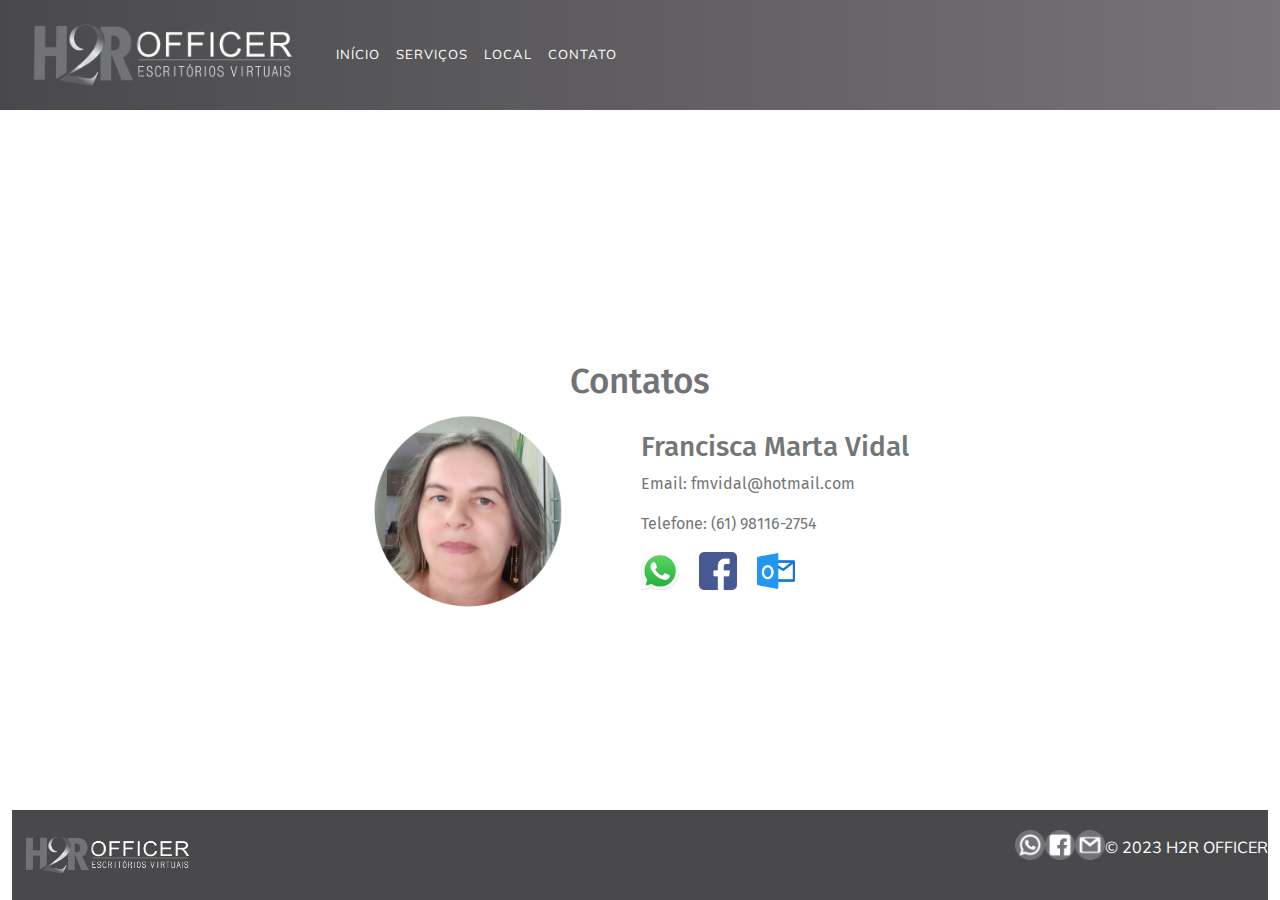
<file: contato.html>
<!doctype html>
<html lang="pt-br">

<head>
    <meta charset="utf-8">
    <meta name="viewport" content="width=device-width, initial-scale=1">
    <title>H2R Officer</title>
    <link href="https://cdn.jsdelivr.net/npm/bootstrap@5.3.0/dist/css/bootstrap.min.css" rel="stylesheet">
    <link rel="stylesheet" href="style.css">
    <script src="script.js"></script>
    <link rel="preconnect" href="https://fonts.googleapis.com">
    <link rel="preconnect" href="https://fonts.gstatic.com" crossorigin>
    <link href="https://fonts.googleapis.com/css2?family=Mulish:wght@200&display=swap" rel="stylesheet">
    <link rel="preconnect" href="https://fonts.googleapis.com">
    <link rel="preconnect" href="https://fonts.gstatic.com" crossorigin>
    <link href="https://fonts.googleapis.com/css2?family=Fira+Sans:wght@500&display=swap" rel="stylesheet">
    <link rel="preconnect" href="https://fonts.googleapis.com">
    <link rel="preconnect" href="https://fonts.gstatic.com" crossorigin>
    <link href="https://fonts.googleapis.com/css2?family=Kanit:wght@300&display=swap" rel="stylesheet">
    <link rel="shortcut icon" href="favicon.ico" type="image/x-icon">
</head>
<body>
        <section id="nav">
            <nav class="navbar navbar-expand-lg navbar-custom">
                <div class="container-fluid" id="nav">
                    <a class="navbar-brand" href="index.html">
                        <img src="/imagens/Logonav-removebg.png" alt="H2R Officer" width="300" height="100%">
                    </a>
                    <button class="navbar-toggler custom-toggler" type="button" data-bs-toggle="collapse"
                        data-bs-target="#navbarNav" aria-controls="navbarNav" aria-expanded="false"
                        aria-label="Toggle navigation">
                        <span class="navbar-toggler-icon custom-icon"></span>
                    </button>
                    <div class="collapse navbar-collapse" id="navbarNav">
                        <ul class="navbar-nav">
                            <li class="nav-item">
                                <a class="nav-link nav-item-custom" aria-current="page" href="index.html">INÍCIO</a>
                            </li>
                            <li class="nav-item">
                                <a class="nav-link nav-item-custom" href="index.html">SERVIÇOS</a>
                            </li>
                            <!-- <li class="nav-item">
                                <a class="nav-link nav-item-custom" href="clientes.html">CLIENTES</a>
                            </li>-->
                            <li class="nav-item">
                                <a class="nav-link nav-item-custom" href="local.html">LOCAL</a>
                            </li>
                            <li class="nav-item">
                                <a class="nav-link nav-item-custom" href="contato.html">CONTATO</a>
                            </li>
                        </ul>
                    </div>
                </div>
            </nav>
        </section>
        <div class="contato">
            <h1 class="title-custom">Contatos</h1>
                <div class="custom-container">
                <img src="imagens/fmv-retrato.png" alt="" width="200px">
                    <div class="informacoes-contato">
                        <h3 class="text-custom4">Francisca Marta Vidal</h3>
                        <p class="text-custom4">Email: fmvidal@hotmail.com</p>
                        <p class="text-custom4">Telefone: (61) 98116-2754</p>
                        <div class="contato-img">
                            <a href="https://wa.me/5561981162754" class="whatsapp">
                                <img src="imagens/whatsapp-contato.png" alt="" width="38px" height="38px">
                            </a>
                            <a href="https://www.facebook.com/H2ROFFICER" class="facebook">
                                <img src="imagens/facebook-contato.png" alt="" width="38px" height="38px">
                            </a>
                            <a href="mailto:fmvidal@hotmail.com" class=outlook">
                                <img src="imagens/outlook.png" alt="" width="38px" height="38px">
                            </a>
                        </div>
                    </div>
                </div>
        </div>
        <div class="container">
            <footer class="footer-custom d-flex">
                <a href="index.html"
                    class="d-flex align-items-center justify-content-begin link-body-emphasis text-decoration-none">
                    <img class="img-custom" src="imagens/Logonav.png" alt="" width="190px" height="50px">
                </a>
              <!-- <ul class="nav col-sm d-flex align-items-left justify-content-start">
                    <li class="nav-item"><a href="index.html" class="nav-link px-2 text-custom">INÍCIO</a></li>
                    <li class="nav-item"><a href="index.html" class="nav-link px-2 text-custom">SERVIÇOS</a></li>
                    <!--<li class="nav-item"><a href="clientes.html" class="nav-link px-2 text-custom">CLIENTES</a></li>
                    <li class="nav-item"><a href="local.html" class="nav-link px-2 text-custom">LOCAL</a></li>
                    <li class="nav-item"><a href="contato.html" class="nav-link px-2 text-custom">CONTATOS</a></li>
                </ul> -->                <div class="social-media col-sm mb-0 mp-0 d-flex align-itens-center justify-content-end">
                    <a href="https://wa.me/5561981162754" class="whatsapp">
                        <img src="imagens/whatsapp btn.png" alt="" width="30px" height="30px">
                    </a>
                    <a href="https://www.facebook.com/H2ROFFICER"> <img src="imagens/facebook.png" alt="" width="30px" height="30px"></a>
                    <a href="mailto:fmvidal@hotmail.com"><img src="imagens/gmail.png" alt="" width="30px" height="30px"></a>
                    <p class="text-custom2">&copy; 2023 H2R OFFICER</p>
                </div>
            </footer>
        </div>
        <script src="https://cdn.jsdelivr.net/npm/bootstrap@5.3.0/dist/js/bootstrap.bundle.min.js"></script>
</body>

</html>
</file>
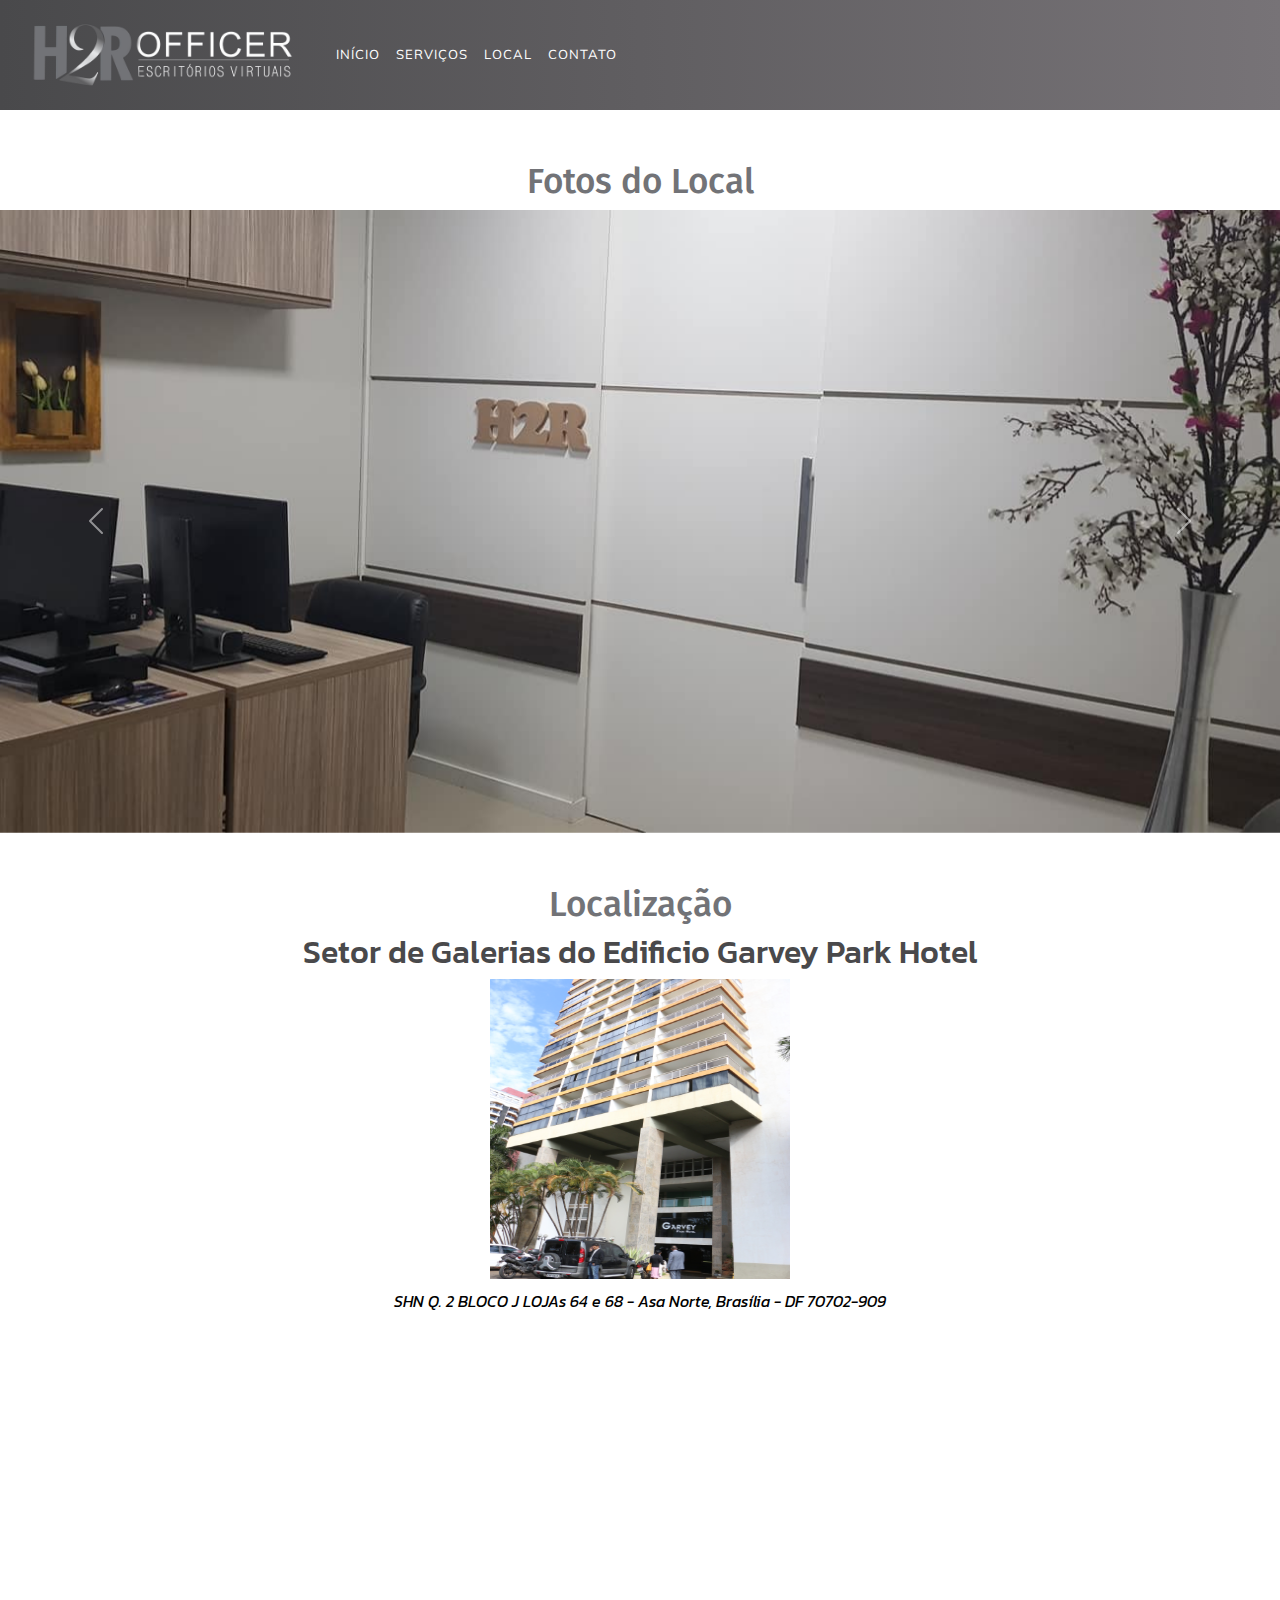
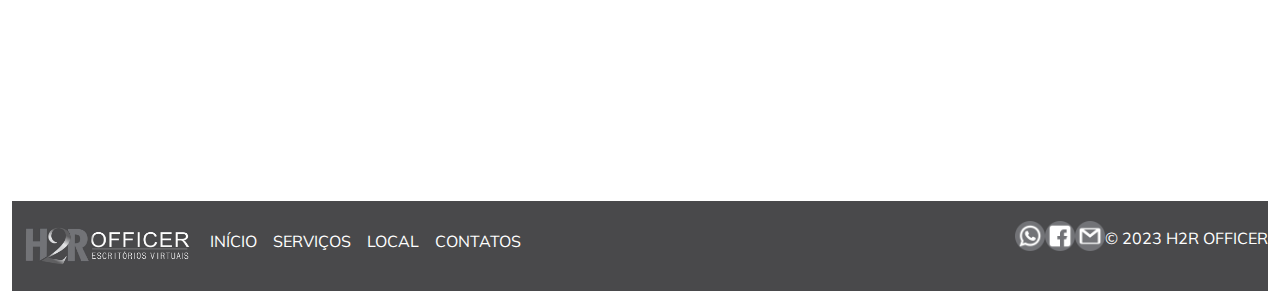
<file: local.html>
<!doctype html>
<html lang="pt-br">

<head>
    <meta charset="utf-8">
    <meta name="viewport" content="width=device-width, initial-scale=1">
    <title>H2R Officer</title>
    <link href="https://cdn.jsdelivr.net/npm/bootstrap@5.3.0/dist/css/bootstrap.min.css" rel="stylesheet">
    <link rel="stylesheet" href="style.css">
    <script src="script.js"></script>
    <link rel="preconnect" href="https://fonts.googleapis.com">
    <link rel="preconnect" href="https://fonts.gstatic.com" crossorigin>
    <link href="https://fonts.googleapis.com/css2?family=Mulish:wght@200&display=swap" rel="stylesheet">
    <link rel="preconnect" href="https://fonts.googleapis.com">
    <link rel="preconnect" href="https://fonts.gstatic.com" crossorigin>
    <link href="https://fonts.googleapis.com/css2?family=Fira+Sans:wght@500&display=swap" rel="stylesheet">
    <link rel="preconnect" href="https://fonts.googleapis.com">
    <link rel="preconnect" href="https://fonts.gstatic.com" crossorigin>
    <link href="https://fonts.googleapis.com/css2?family=Kanit:wght@300&display=swap" rel="stylesheet">
    <link rel="shortcut icon" href="/imagens/favicon.ico" type="image/x-icon">
</head>
<body>
    <main>
        <section id="nav">
            <nav class="navbar navbar-expand-lg navbar-custom">
                <div class="container-fluid" id="nav">
                    <a class="navbar-brand" href="index.html">
                        <img src="/imagens/Logonav-removebg.png" alt="H2R Officer" width="300" height="100%">
                    </a>
                    <button class="navbar-toggler custom-toggler" type="button" data-bs-toggle="collapse"
                        data-bs-target="#navbarNav" aria-controls="navbarNav" aria-expanded="false"
                        aria-label="Toggle navigation">
                        <span class="navbar-toggler-icon custom-icon"></span>
                    </button>
                    <div class="collapse navbar-collapse" id="navbarNav">
                        <ul class="navbar-nav">
                            <li class="nav-item">
                                <a class="nav-link nav-item-custom" aria-current="page" href="index.html">INÍCIO</a>
                            </li>
                            <li class="nav-item">
                                <a class="nav-link nav-item-custom" href="index.html">SERVIÇOS</a>
                            </li>
                            <!-- <li class="nav-item">
                                <a class="nav-link nav-item-custom" href="clientes.html">CLIENTES</a>
                            </li>-->
                            <li class="nav-item">
                                <a class="nav-link nav-item-custom" href="local.html">LOCAL</a>
                            </li>
                            <li class="nav-item">
                                <a class="nav-link nav-item-custom" href="contato.html">CONTATO</a>
                            </li>
                        </ul>
                    </div>
                </div>
            </nav>
        </section>
        <div class="local text-center">
            <h1 class="title-custom">Fotos do Local</h1>
            <div id="carouselExampleAutoplaying" class="carousel slide" data-bs-ride="carousel">
                <div class="carousel-inner">
                    <div class="carousel-item active">
                        <img src="imagens/2.jpg" class="d-block w-100" alt="...">
                    </div>
                    <div class="carousel-item">
                        <img src="imagens/3.jpg" class="d-block w-100" alt="...">
                    </div>
                    <div class="carousel-item">
                        <img src="imagens/4.jpg" class="d-block w-100" alt="...">
                    </div>
                    <div class="carousel-item">
                        <img src="imagens/6.jpg" class="d-block w-100" alt="...">
                    </div>
                </div>
                <button class="carousel-control-prev" type="button" data-bs-target="#carouselExampleAutoplaying"
                    data-bs-slide="prev">
                    <span class="carousel-control-prev-icon" aria-hidden="true"></span>
                    <span class="visually-hidden">Previous</span>
                </button>
                <button class="carousel-control-next" type="button" data-bs-target="#carouselExampleAutoplaying"
                    data-bs-slide="next">
                    <span class="carousel-control-next-icon" aria-hidden="true"></span>
                    <span class="visually-hidden">Next</span>
                </button>
            </div>
            <h1 class="title-custom">Localização</h1>
            <h2 class="title">Setor de Galerias do Edificio Garvey Park Hotel</h2>
            <img src="imagens/garvey predio.JPG" alt="" width="300px" height="300px
            ">
            <p>
                SHN Q. 2 BLOCO J LOJAs 64 e 68 - Asa Norte, Brasília - DF 70702-909
            </p>
            <iframe
                src="https://www.google.com/maps/embed?pb=!1m18!1m12!1m3!1d3839.27709636337!2d-47.88968962557246!3d-15.789336484850281!2m3!1f0!2f0!3f0!3m2!1i1024!2i768!4f13.1!3m3!1m2!1s0x935a3afb66e72e8f%3A0x504a4e2237669670!2sFACILITATORS%20%26%20H2R%20OFFICER%20EV!5e0!3m2!1spt-BR!2sbr!4v1685596801238!5m2!1spt-BR!2sbr"
                width="600" height="450" style="border:0;" allowfullscreen="" loading="lazy"
                referrerpolicy="no-referrer-when-downgrade"></iframe>
        </div>
    </main>
    <div class="container">
        <footer class="footer-custom d-flex">
            <a href="index.html"
                class="d-flex align-items-center justify-content-begin link-body-emphasis text-decoration-none">
                <img class="img-custom" src="imagens/Logonav.png" alt="" width="190px" height="50px">
            </a>
            <ul class="nav col-sm d-flex align-items-left justify-content-start">
                <li class="nav-item"><a href="index.html" class="nav-link px-2 text-custom">INÍCIO</a></li>
                <li class="nav-item"><a href="index.html" class="nav-link px-2 text-custom">SERVIÇOS</a></li>
                <!--<li class="nav-item"><a href="clientes.html" class="nav-link px-2 text-custom">CLIENTES</a></li>-->
                <li class="nav-item"><a href="local.html" class="nav-link px-2 text-custom">LOCAL</a></li>
                <li class="nav-item"><a href="contato.html" class="nav-link px-2 text-custom">CONTATOS</a></li>
            </ul>
            <div class="social-media col-sm mb-0 mp-0 d-flex align-itens-center justify-content-end">
                <a href="https://wa.me/5561981162754" class="whatsapp">
                    <img src="imagens/whatsapp btn.png" alt="" width="30px" height="30px">
                </a>
                    <a href="https://www.facebook.com/H2ROFFICER"> <img src="imagens/facebook.png" alt="" width="30px" height="30px"></a>
                <a href="mailto:fmvidal@hotmail.com"><img src="imagens/gmail.png" alt="" width="30px" height="30px"></a>
                <p class="text-custom2">&copy; 2023 H2R OFFICER</p>
            </div>
        </footer>
    </div>
    <script src="https://cdn.jsdelivr.net/npm/bootstrap@5.3.0/dist/js/bootstrap.bundle.min.js"></script>
</body>

</html>
</file>
<file: style.css>
*{
  margin: 0;
  
}

.navbar-custom {
  background-image: linear-gradient(to right, #49494b, #777377)
}

.custom-toggler {
  color: #49494b;
  background-color: #747074;
  border-color: #747074;
}

.custom-icon {
  background-image: url(imagens/opcoesLIGHT.png);
  background-size: cover;
  width: 30px;
  height: 30px;
}

.nav-item-custom {
  color: #fff;
  font-family: 'Mulish', sans-serif;
  font-stretch: ultra-condensed;
  font-size: 13px;
  letter-spacing: 1px;
}

.nav-item-custom:hover {
  color: #6e6e71;
}

body{
  background-color: white;
  height: 100vh;
  display: flex;
  flex-direction: column;
  justify-content: space-between;
}

.title-with-icon {
  display: flex;
  align-items: center;
  justify-content: center;
}

.title-with-icon h1 {
  text-align: center;
  font-family: 'Fira Sans', sans-serif;
  font-size: 35px;
  padding-top: 50px;
  color: #727377;
}

.title-margin {
  margin-right: 10px;
}

.icon-margin {
  margin-left: 10px;
  padding-top: 10px;
}

.services-custom {
  font-family: 'Kanit', sans-serif;
  color: #727377;
}

.service-item {
  display: inline-flex;
  align-items: center;
  justify-content: center;
  padding-top: 10px;
  float: left;
  width: calc(50% - 50px);
  margin-right: 50px;
  clear: none;
  margin-top: 80px;
  padding-bottom: 70px;
}

.clearfix::after {
  content: "";
  display: table;
  clear: both;
}

.services-icon {
  margin-left: 10px;
}

.footer-custom {
  clear: both;
  width: 100%;
  background-color: #49494b;
  padding: 20px 0;
}

.container {
  position: relative;
  min-width: 100%;
  justify-content: left;
}

.img-custom {
  display: flex;
  align-items: left;
}

.text-custom {
  color: white;
  font-family: 'Mulish', sans-serif;
}

.text-custom:hover {
  color: #49494b;
}

.text-custom2 {
  color: white;
  font-family: 'Mulish', sans-serif;
  display: flex;
  align-items: center;
}

.title-custom {
  text-align: center;
  font-family: 'Fira Sans', sans-serif;
  font-size: 35px;
  color: #727377;
  padding-top: 50px;
}

.card-custom {
  margin-bottom: 40px;
  margin-top: 40px;
  margin-left: 40px;
}

.local {
  align-items: center;
  justify-content: center;
  display: flexbox;
  padding-bottom: 15px;
}

.local p {
  text-align: center;
  color: black;
  font-family: 'kanit', sans-serif;
  font-style: italic;
  padding-top: 10px;
}

.title {
  font-family: 'Kanit', sans-serif;
  text-align: center;
  color: #49494b;
}
.text-custom4{
  font-family: 'Fira sans', sans-serif;
  color:#737777;
}
.sem-bolinha{
  list-style-type: none;
}
.contato{
  display: inline;
}
.custom-container{
  display: flex;
  align-items: center;
  gap: 70px;
  justify-content: center;
}
.contato-img{
  display: flex;
  gap: 20px;
}
iframe{
  border-radius: 10px;
}
</file>
